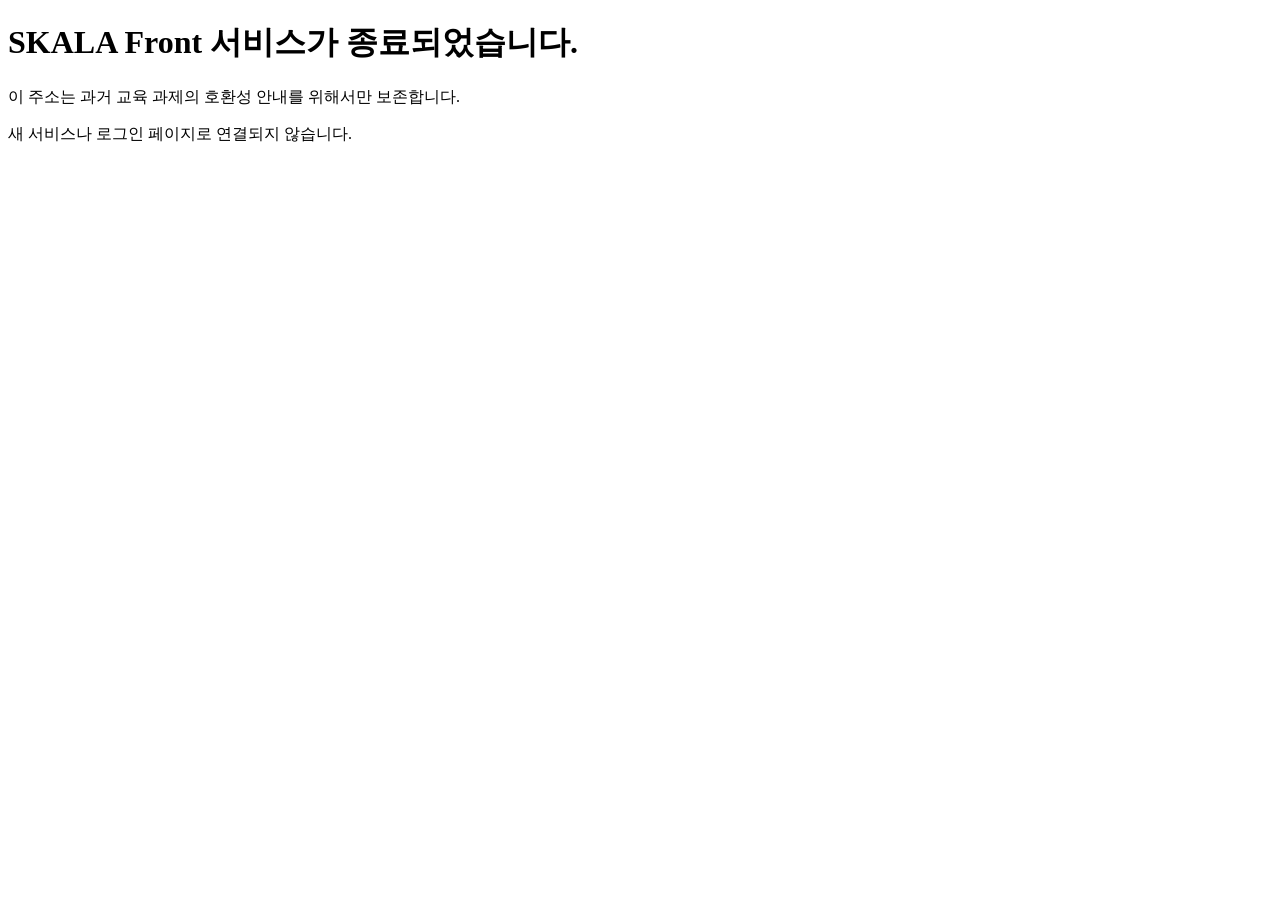
<file: index.html>
<!doctype html>
<html lang="ko">
<head>
  <meta charset="utf-8">
  <meta name="viewport" content="width=device-width, initial-scale=1">
  <meta name="robots" content="noindex, nofollow">
  <meta name="referrer" content="no-referrer">
  <title>SKALA Front 서비스 종료</title>
</head>
<body>
  <main>
    <h1>SKALA Front 서비스가 종료되었습니다.</h1>
    <p>이 주소는 과거 교육 과제의 호환성 안내를 위해서만 보존합니다.</p>
    <p>새 서비스나 로그인 페이지로 연결되지 않습니다.</p>
  </main>
</body>
</html>
</file>
